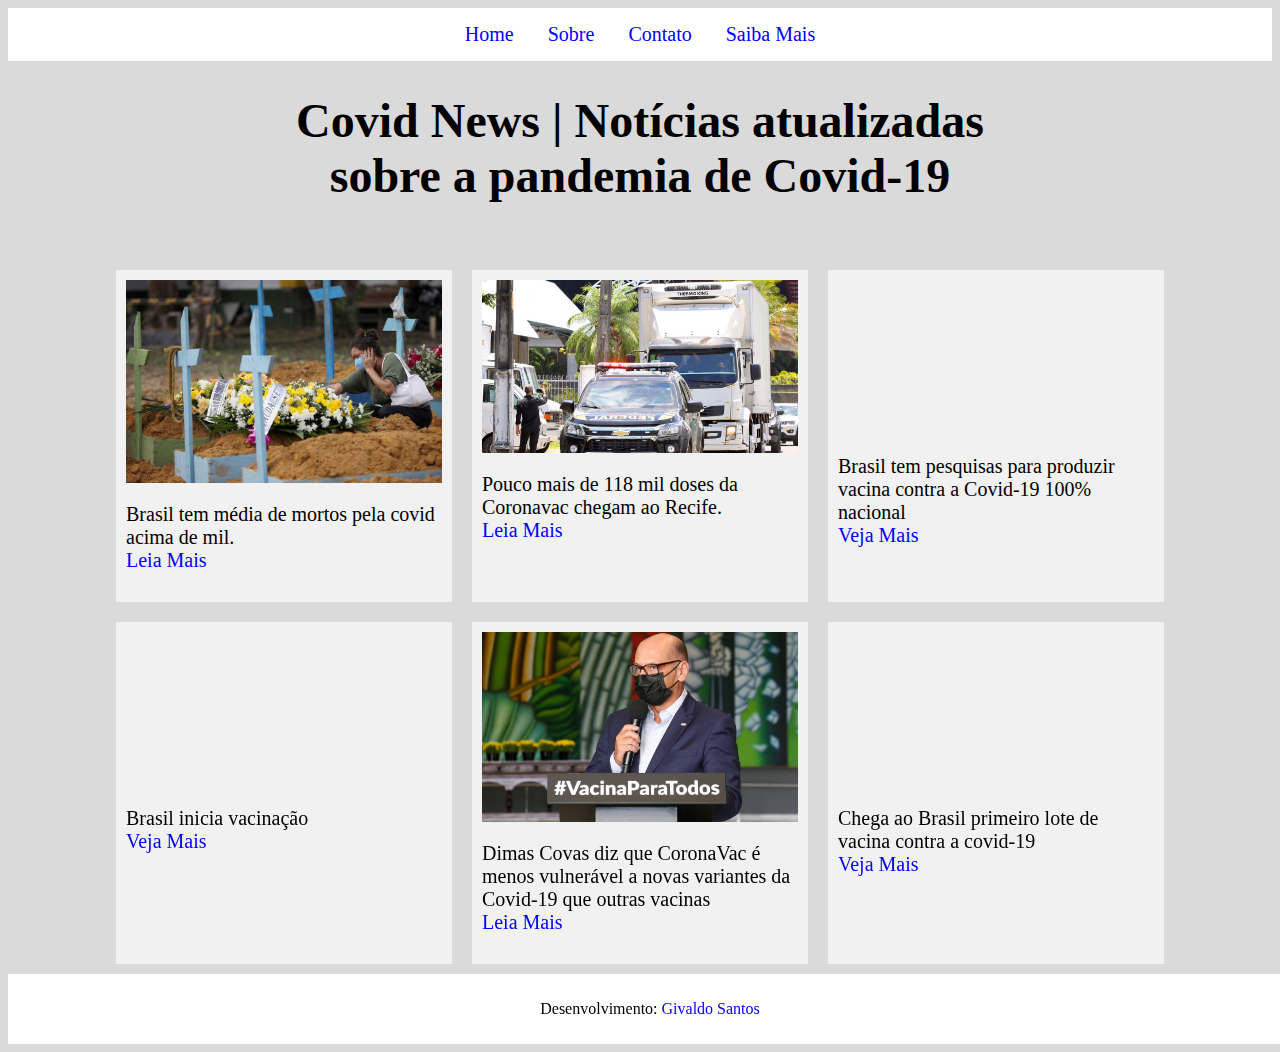
<file: index.html>
<!DOCTYPE html>
<html lang="pt-BR" class="html">

<head>
    <meta charset="UTF-8">
    <link rel="stylesheet" href="styles.css">
    <title>Covid News | Notícias atualizadas sobre a pandemia de Covid-19</title>
</head>

<body>
    <header class="header">
        <div class="navbar">
            <ul>
                <li>
                    <a href="index.html">Home</a></li>
                <li>
                    <a href="sobre.html">Sobre</a></li>
                <li>
                    <a href="contato.html">Contato</a></li>
                <li>
                    <a href="saibamais.html">Saiba Mais</a></li>
            </ul>
        </div>

        <h1 id="header">Covid News | Notícias atualizadas<br/>sobre a pandemia de Covid-19</h1>
    </header>



    <article class="flex-container">
        <section>
            <div class="flex-container">
                <div>
                    <div><img src="img/img_materia_01.jfif" class="img-texto">
                        <p>Brasil tem média de mortos pela covid acima de mil.<br/><a href="https://www.terra.com.br/vida-e-estilo/saude/brasil-tem-media-de-mortos-pela-covid-acima-de-mil,40f2a674e7ab59a14ae5bf968d04e8c3r4uz3px8.html" target="blank">Leia Mais</a></p>
                    </div>
                </div>
                <div>
                    <div><img src="img/img_materia_02.png" class="img-texto">
                        <p>Pouco mais de 118 mil doses da Coronavac chegam ao Recife.<br/><a href="https://www.folhape.com.br/noticias/pouco-mais-de-118-mil-doses-da-coronavac-chegam-ao-recife/171763/" target="blank">Leia Mais</a></p>
                    </div>
                </div>
                <div>
                    <div><iframe width="100%" src="https://www.youtube.com/embed/V0fFBBTaGEc" frameborder="0" allow="accelerometer; autoplay; clipboard-write; encrypted-media; gyroscope; picture-in-picture" allowfullscreen></iframe>
                        <p>Brasil tem pesquisas para produzir vacina contra a Covid-19 100% nacional<br/><a href="https://www.youtube.com/watch?v=V0fFBBTaGEc&ab_channel=JornalismoTVCultura" target="blank">Veja Mais</a></p>
                    </div>
                </div>
            </div>
        </section>
    </article>

    <article class="flex-container">
        <section>
            <div class="flex-container">
                <div>
                    <div><iframe width="100%" src="https://www.youtube.com/embed/QFlgmx0AyKs" frameborder="0" allow="accelerometer; autoplay; clipboard-write; encrypted-media; gyroscope; picture-in-picture" allowfullscreen></iframe>
                        <p>Brasil inicia vacinação
                            <br/><a href="https://www.youtube.com/watch?v=QFlgmx0AyKs&ab_channel=Estad%C3%A3o" target="blank">Veja Mais</a></p>
                    </div>
                </div>
                <div>
                    <div><img src="img/materia03.jpg" class="img-texto">
                        <p>Dimas Covas diz que CoronaVac é menos vulnerável a novas variantes da Covid-19 que outras vacinas<br/><a href="https://oglobo.globo.com/sociedade/vacina/dimas-covas-diz-que-coronavac-menos-vulneravel-novas-variantes-da-covid-19-que-outras-vacinas-24880448"
                                target="blank">Leia Mais</a></p>
                    </div>
                </div>
                <div>
                    <div><iframe width="100%" src="https://www.youtube.com/embed/_D1xFymWXr0" frameborder="0" allow="accelerometer; autoplay; clipboard-write; encrypted-media; gyroscope; picture-in-picture" allowfullscreen></iframe>
                        <p>Chega ao Brasil primeiro lote de vacina contra a covid-19<br/><a href="https://www.youtube.com/watch?v=_D1xFymWXr0&ab_channel=HojeemDia" target="blank">Veja Mais</a></p>
                    </div>
                </div>
            </div>
        </section>
    </article>

    <footer>
        <div class="footer">
            <p>Desenvolvimento: <a href="https://www.linkedin.com/in/givaldo-santos-aa958329/">Givaldo Santos</p></a></div>
    </footer>

</body>

</html>
</file>
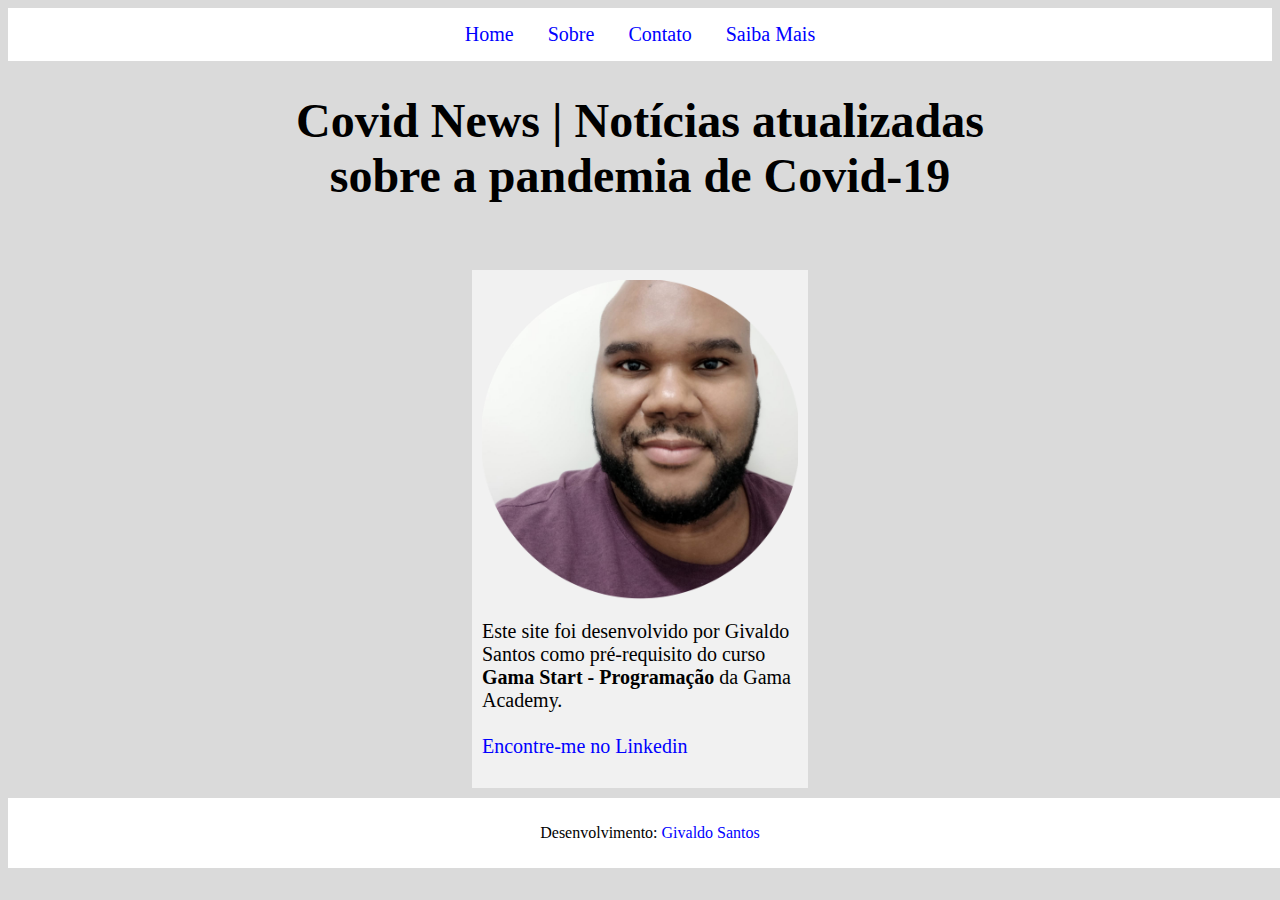
<file: contato.html>
<!DOCTYPE html>
<html lang="pt-BR" class="html">

<head>
    <meta charset="UTF-8">
    <link rel="stylesheet" href="styles.css">
    <title>Covid News | Notícias atualizadas sobre a pandemia de Covid-19</title>
</head>

<body>
    <header class="header">
        <div class="navbar">
            <ul>
                <li>
                    <a href="index.html">Home</a></li>
                <li>
                    <a href="sobre.html">Sobre</a></li>
                <li>
                    <a href="contato.html">Contato</a></li>
                <li>
                    <a href="saibamais.html">Saiba Mais</a></li>
            </ul>
        </div>

        <h1 id="header">Covid News | Notícias atualizadas<br/>sobre a pandemia de Covid-19</h1>
    </header>



    <article class="flex-container">
        <section>
            <div class="flex-container">
                <div>
                    <div><img src="img/giva.png" class="img-texto">
                        <p>Este site foi desenvolvido por Givaldo Santos como pré-requisito do curso <strong>Gama Start - Programação</strong> da Gama Academy.<br/>
                            <a href="https://www.linkedin.com/in/givaldo-santos-aa958329/" target="blank"><br/>Encontre-me no Linkedin</a>
                        </p>
                    </div>
                </div>

            </div>
        </section>
    </article>

    <footer>
        <div class="footer">
            <p>Desenvolvimento: <a href="https://www.linkedin.com/in/givaldo-santos-aa958329/">Givaldo Santos</p></a></div>
    </footer>

</body>

</html>
</file>
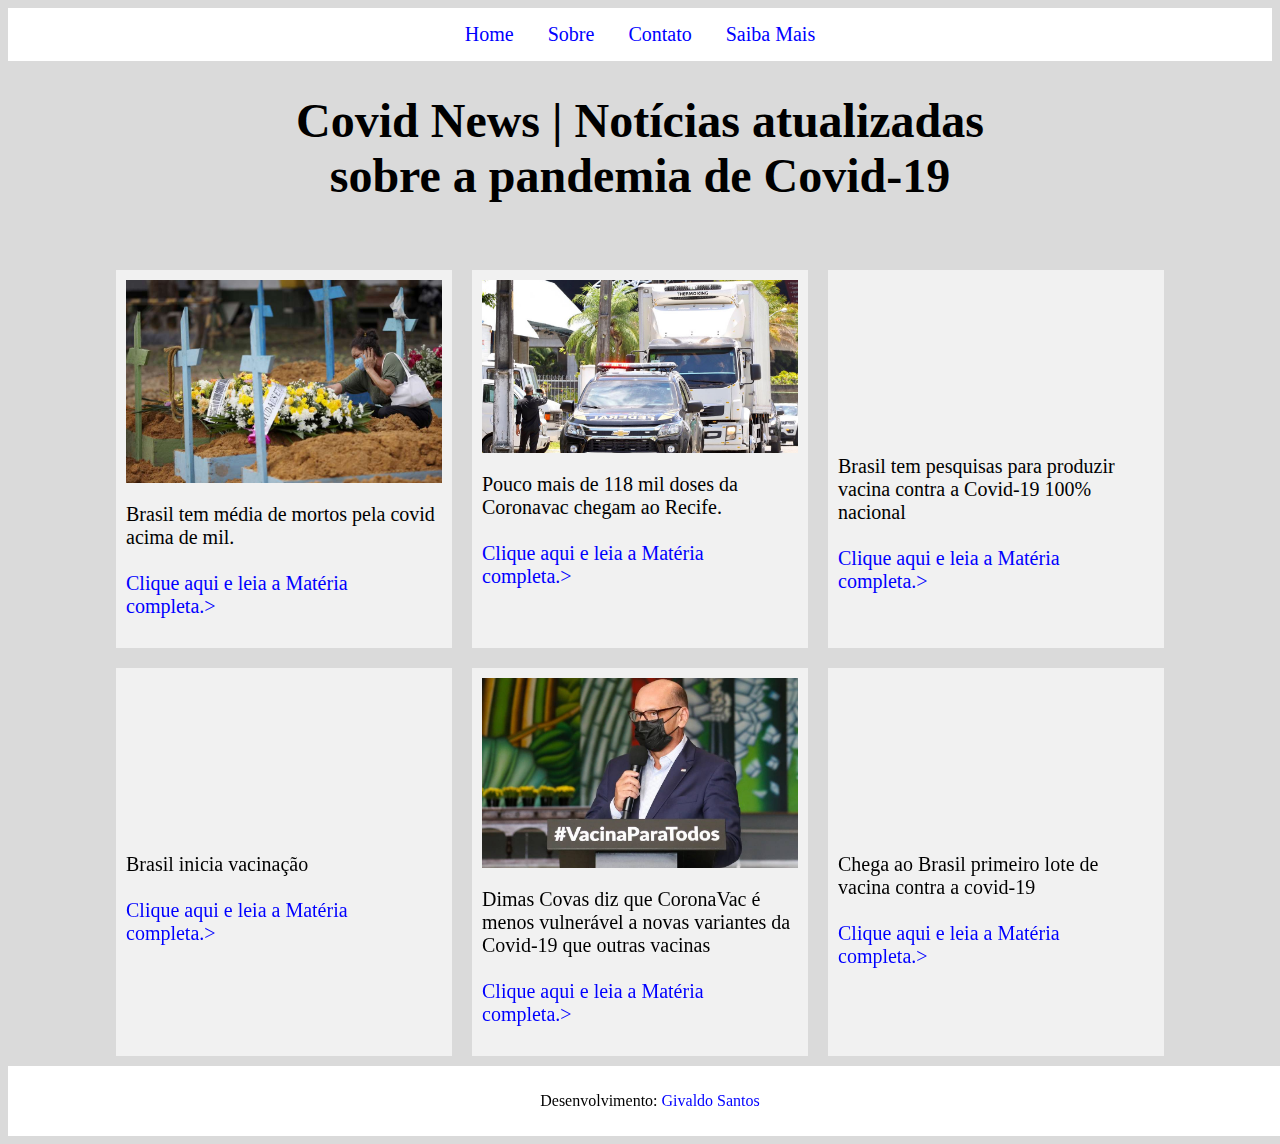
<file: saibamais.html>
<!DOCTYPE html>
<html lang="pt-BR" class="html">

<head>
    <meta charset="UTF-8">
    <link rel="stylesheet" href="styles.css">
    <title>Covid News | Notícias atualizadas sobre a pandemia de Covid-19</title>
</head>

<body>
    <header class="header">
        <div class="navbar">
            <ul>
                <li>
                    <a href="index.html">Home</a></li>
                <li>
                    <a href="sobre.html">Sobre</a></li>
                <li>
                    <a href="contato.html">Contato</a></li>
                <li>
                    <a href="saibamais.html">Saiba Mais</a></li>
            </ul>
        </div>

        <h1 id="header">Covid News | Notícias atualizadas<br/>sobre a pandemia de Covid-19</h1>
    </header>



    <article class="flex-container">
        <section>
            <div class="flex-container">
                <div>
                    <div><img src="img/img_materia_01.jfif" class="img-texto">
                        <p>Brasil tem média de mortos pela covid acima de mil.<br/>
                            <a href="https://www.terra.com.br/vida-e-estilo/saude/brasil-tem-media-de-mortos-pela-covid-acima-de-mil,40f2a674e7ab59a14ae5bf968d04e8c3r4uz3px8.html" target="blank"><br/>Clique aqui e leia a Matéria completa.></a>
                        </p>
                    </div>
                </div>
                <div>
                    <div><img src="img/img_materia_02.png" class="img-texto">
                        <p>Pouco mais de 118 mil doses da Coronavac chegam ao Recife.<br/>
                            <a href="https://www.folhape.com.br/noticias/pouco-mais-de-118-mil-doses-da-coronavac-chegam-ao-recife/171763/" target="blank"><br/>Clique aqui e leia a Matéria completa.></a>
                        </p>
                    </div>
                </div>
                <div>
                    <div><iframe width="100%" src="https://www.youtube.com/embed/V0fFBBTaGEc" frameborder="0" allow="accelerometer; autoplay; clipboard-write; encrypted-media; gyroscope; picture-in-picture" allowfullscreen></iframe>
                        <p>Brasil tem pesquisas para produzir vacina contra a Covid-19 100% nacional<br/>
                            <a href="https://www.youtube.com/watch?v=V0fFBBTaGEc&ab_channel=JornalismoTVCultura" target="blank"><br/>Clique aqui e leia a Matéria completa.></a>
                        </p>
                    </div>
                </div>
            </div>
        </section>
    </article>

    <article class="flex-container">
        <section>
            <div class="flex-container">
                <div>
                    <div><iframe width="100%" src="https://www.youtube.com/embed/QFlgmx0AyKs" frameborder="0" allow="accelerometer; autoplay; clipboard-write; encrypted-media; gyroscope; picture-in-picture" allowfullscreen></iframe>
                        <p>Brasil inicia vacinação
                            <br/>
                            <a href="https://www.youtube.com/watch?v=QFlgmx0AyKs&ab_channel=Estad%C3%A3o" target="blank"><br/>Clique aqui e leia a Matéria completa.></a>
                        </p>
                    </div>
                </div>
                <div>
                    <div><img src="img/materia03.jpg" class="img-texto">
                        <p>Dimas Covas diz que CoronaVac é menos vulnerável a novas variantes da Covid-19 que outras vacinas<br/>
                            <a href="https://oglobo.globo.com/sociedade/vacina/dimas-covas-diz-que-coronavac-menos-vulneravel-novas-variantes-da-covid-19-que-outras-vacinas-24880448"
                                target="blank"><br/>Clique aqui e leia a Matéria completa.></a>
                        </p>
                    </div>
                </div>
                <div>
                    <div><iframe width="100%" src="https://www.youtube.com/embed/_D1xFymWXr0" frameborder="0" allow="accelerometer; autoplay; clipboard-write; encrypted-media; gyroscope; picture-in-picture" allowfullscreen></iframe>
                        <p>Chega ao Brasil primeiro lote de vacina contra a covid-19<br/>
                            <a href="https://www.youtube.com/watch?v=_D1xFymWXr0&ab_channel=HojeemDia" target="blank"><br/>Clique aqui e leia a Matéria completa.></a>
                        </p>
                    </div>
                </div>
            </div>
        </section>
    </article>

    <footer>
        <div class="footer">
            <p>Desenvolvimento: <a href="https://www.linkedin.com/in/givaldo-santos-aa958329/">Givaldo Santos</p></a></div>
    </footer>

</body>

</html>
</file>
<file: styles.css>
.html {
    background-color: rgb(218, 218, 218);
}

.header {
    width: 100%;
    padding-bottom: 25px;
}

.body {
    width: 100%;
    height: 150px;
}

.navbar ul {
    width: 100%;
    list-style: none;
    text-align: center;
    padding: 0;
    margin: 0;
    background-color: white;
}

.navbar li {
    display: inline-block;
}

.navbar a {
    text-decoration: none;
    color: blue;
    display: block;
    padding: 15px;
    font-size: 20px;
    transition: 0.4s;
}

.footer {
    width: 100%;
    background-color: white;
    text-align: center;
    padding: 10px;
    text-decoration: none;
    display: block;
}

.footer>div {
    padding-top: 15px;
}

.header a:hover {
    background: 000;
    transition: 0.6s;
}

.flex-container {
    display: flex;
    justify-content: center;
}

.flex-container>div {
    background-color: #f1f1f1;
    margin: 10px;
    padding: 10px;
    font-size: 20px;
    width: 25%;
}

.flex-container2 {
    display: flex;
    justify-content: center;
    background-color: #f1f1f1;
    margin: 10px;
    padding: 10px;
    font-size: 20px;
    width: 80%;
}

.img-texto {
    position: relative;
    display: block;
    width: 100%;
}

.img-sobre {
    position: relative;
    justify-content: center;
    display: block;
    width: 50%;
}

a {
    color: blue;
    text-decoration: unset;
}

P.blocktext {
    margin-left: auto;
    margin-right: auto;
    width: 8em
}

h1 {
    text-align: center;
    font-size: 300%;
    transition: 0.4s;
}

.float-my-children>* {
    float: left;
    margin-right: 5px;
}
</file>
